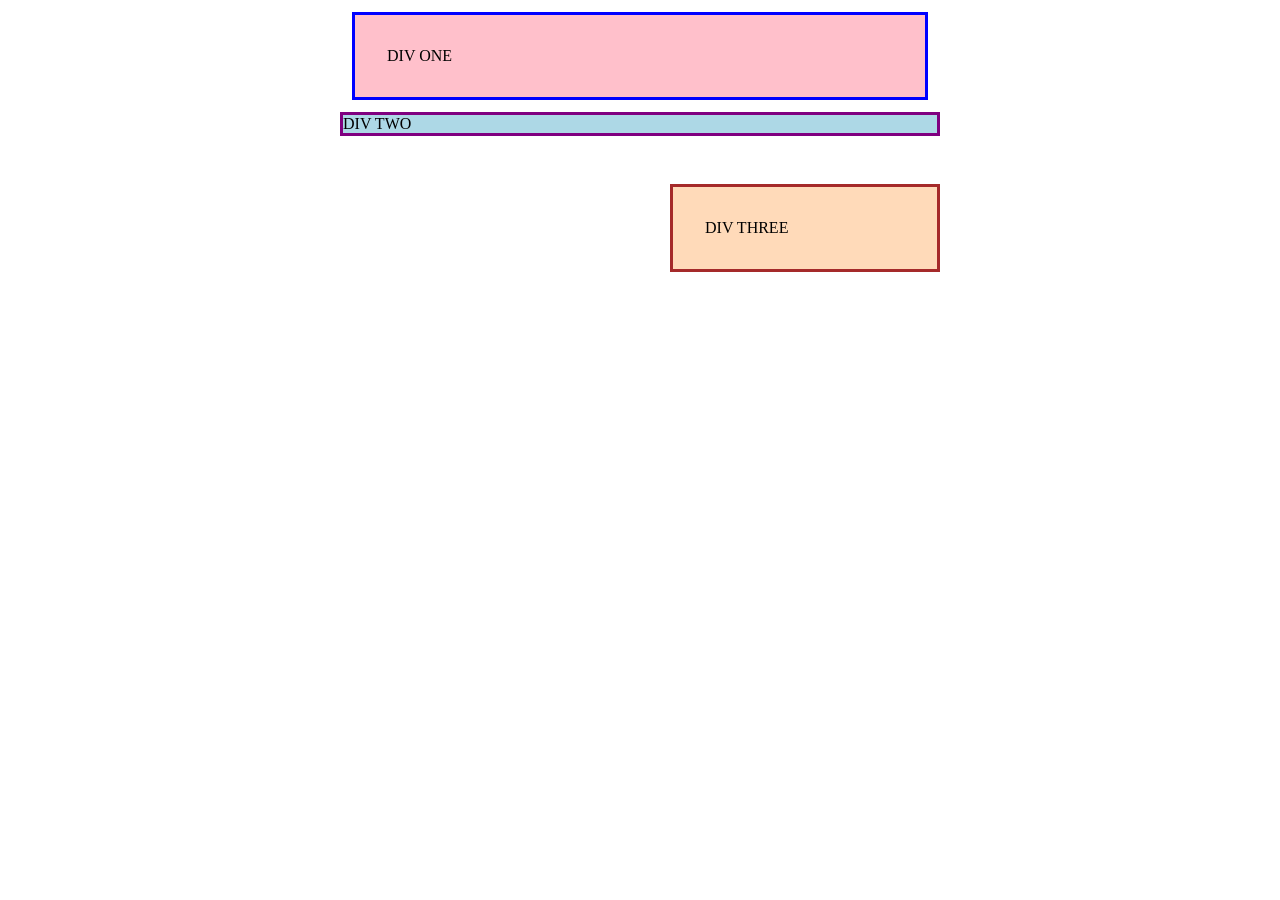
<file: foundations/block-and-inline/01-margin-and-padding-1/index.html>
<!DOCTYPE html>
<html lang="en">
  <head>
    <meta charset="UTF-8">
    <meta http-equiv="X-UA-Compatible" content="IE=edge">
    <meta name="viewport" content="width=device-width, initial-scale=1.0">
    <title>Margin and Padding exercise</title>
    <link rel="stylesheet" href="style.css">
  </head>
  <body>
    <div class="one">
      DIV ONE
    </div>
    <div class="two">
      DIV TWO
    </div>
    <div class="three">
      DIV THREE
    </div>
  </body>
</html>
</file>
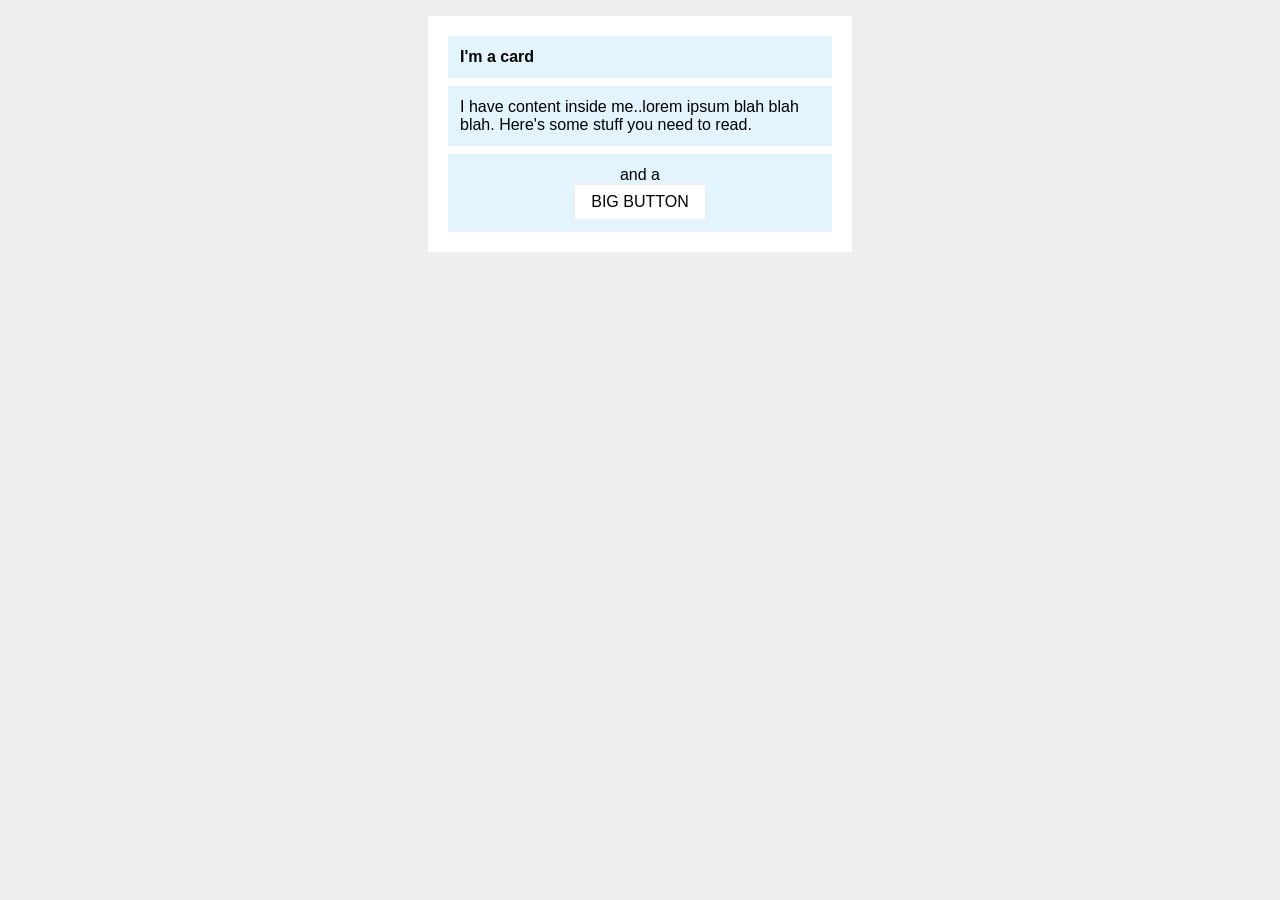
<file: foundations/block-and-inline/02-margin-and-padding-2/index.html>
<!DOCTYPE html>
<html lang="en">
  <head>
    <meta charset="UTF-8">
    <meta http-equiv="X-UA-Compatible" content="IE=edge">
    <meta name="viewport" content="width=device-width, initial-scale=1.0">
    <title>Margin and Padding exercise 2</title>
    <link rel="stylesheet" href="style.css">
  </head>
  <body>
    <div class="card">
      <h2 class="title">I'm a card</h2>
      <div class="content">I have content inside me..lorem ipsum blah blah blah. Here's some stuff you need to read.</div>
      <div class="button-container">and a <button>BIG BUTTON</button></div>
    </div>
  </body>
</html>
</file>
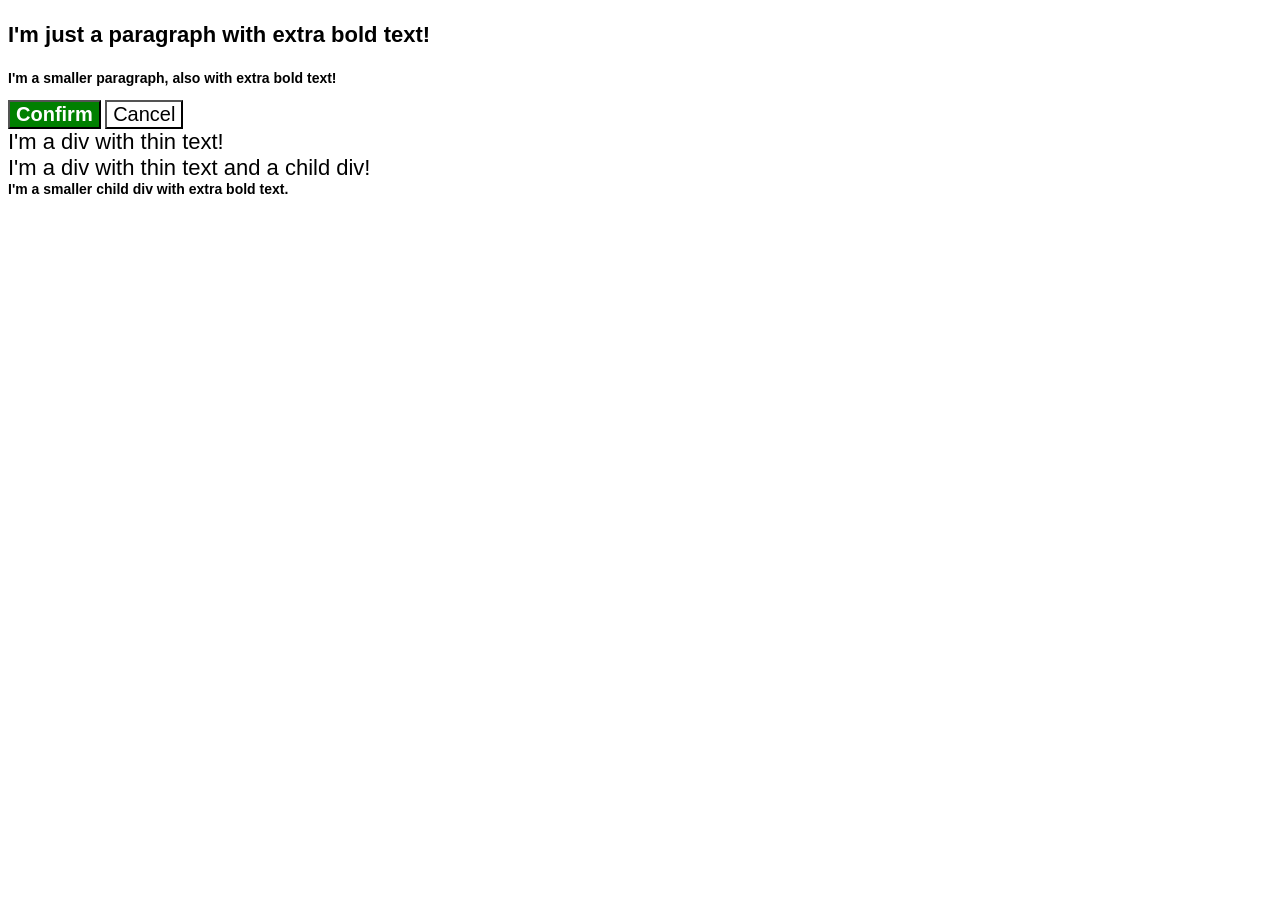
<file: foundations/cascade/01-cascade-fix/index.html>
<!DOCTYPE html>
<html lang="en">
  <head>
    <meta charset="UTF-8">
    <meta http-equiv="X-UA-Compatible" content="IE=edge">
    <meta name="viewport" content="width=device-width, initial-scale=1.0">
    <title>Fix the Cascade</title>
    <link rel="stylesheet" href="style.css">
  </head>
  <body>
    <p class="para">I'm just a paragraph with extra bold text!</p>
    <p class="para small-para">I'm a smaller paragraph, also with extra bold text!</p>

    <button id="confirm-button" class="button confirm">Confirm</button>
    <button id="cancel-button" class="button cancel">Cancel</button>

    <div class="text">I'm a div with thin text!</div>
    <div class="text">I'm a div with thin text and a child div!
      <div class="text child">I'm a smaller child div with extra bold text.</div>
    </div>
  </body>
</html>
</file>
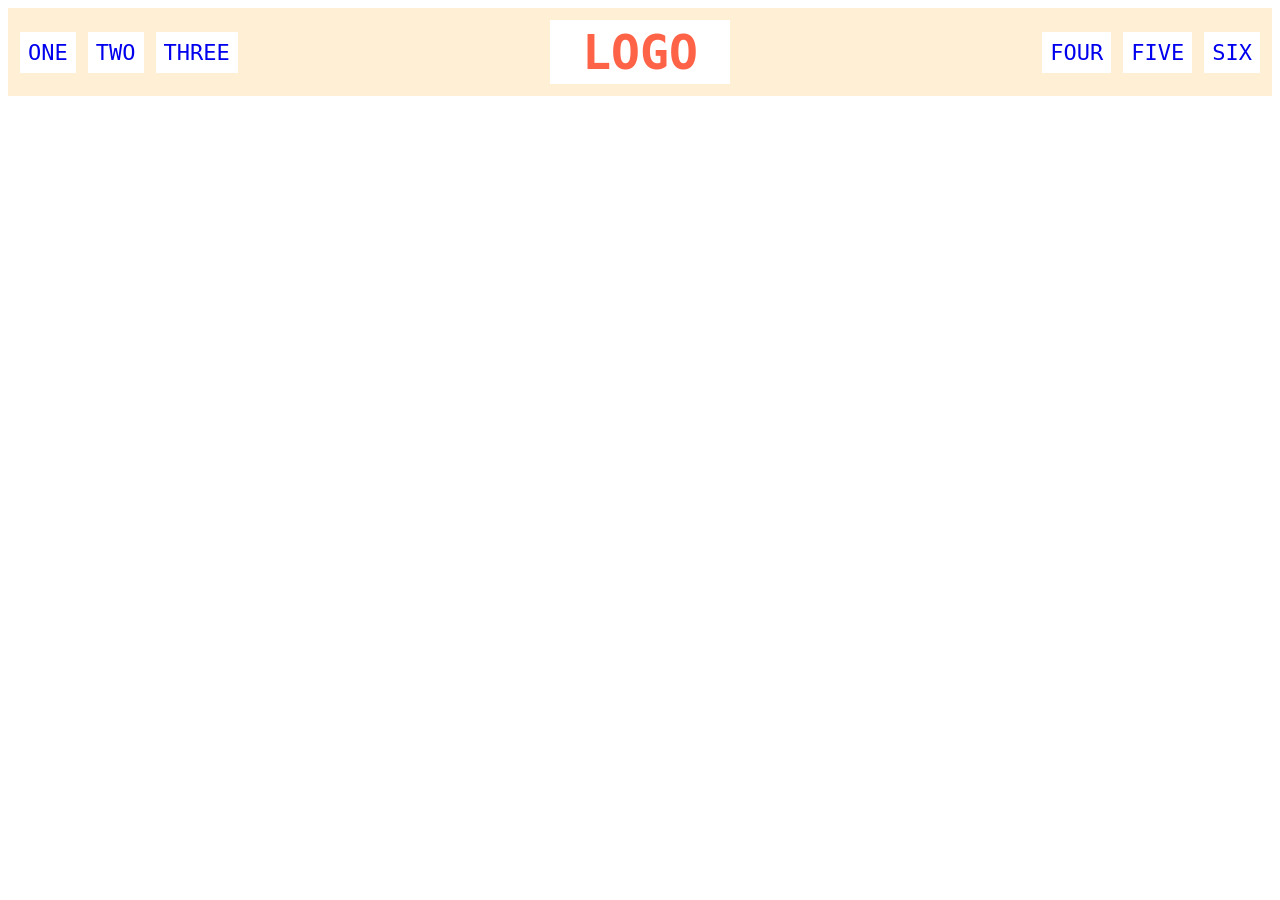
<file: foundations/flex/02-flex-header/index.html>
<!DOCTYPE html>
<html lang="en">
  <head>
    <meta charset="UTF-8">
    <meta http-equiv="X-UA-Compatible" content="IE=edge">
    <meta name="viewport" content="width=device-width, initial-scale=1.0">
    <title>Flex Header</title>
    <link rel="stylesheet" href="style.css">
  </head>
  <body>
    <div class="header">
      <div class="left-links">
        <ul>
          <li><a href="#">ONE</a></li>
          <li><a href="#">TWO</a></li>
          <li><a href="#">THREE</a></li>
        </ul>
      </div>
      <div class="logo">LOGO</div>
      <div class="right-links">
        <ul>
          <li><a href="#">FOUR</a></li>
          <li><a href="#">FIVE</a></li>
          <li><a href="#">SIX</a></li>
        </ul>
      </div>
    </div>
  </body>
</html>
</file>
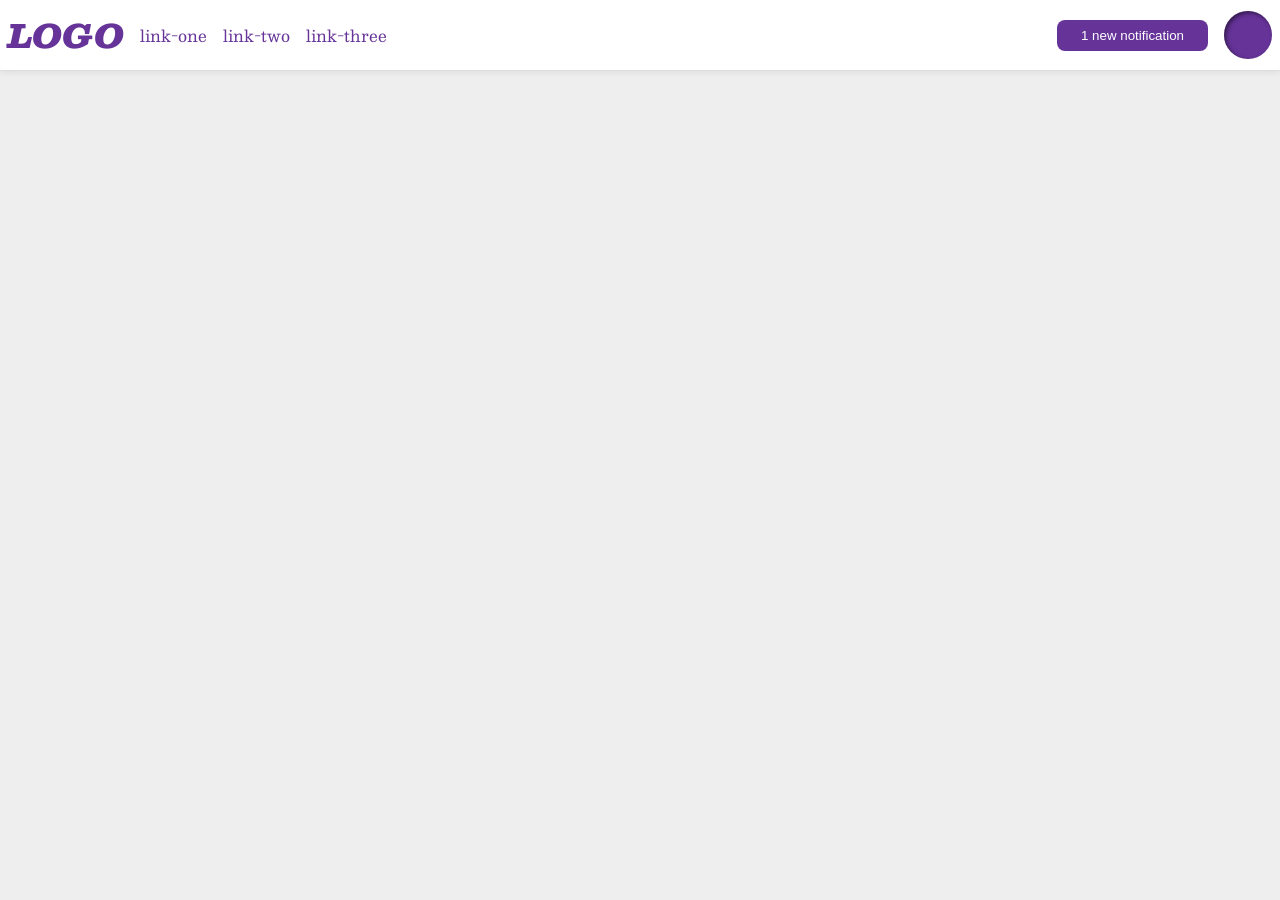
<file: foundations/flex/03-flex-header-2/index.html>
<!DOCTYPE html>
<html lang="en">
  <head>
    <meta charset="UTF-8">
    <meta http-equiv="X-UA-Compatible" content="IE=edge">
    <meta name="viewport" content="width=device-width, initial-scale=1.0">
    <title>Flex Header 2</title>
    <link rel="stylesheet" href="style.css">
  </head>
  <body>
    <div class="header">

      <div class="header-start">
        <div class="logo">
         LOGO
        </div>
        <ul class="links">
          <li><a href="https://google.com">link-one</a></li>
          <li><a href="https://google.com">link-two</a></li>
          <li><a href="https://google.com">link-three</a></li>
        </ul>
      </div>

      <div class="header-end">
        <button class="notifications">
          1 new notification
        </button>
        <div class="profile-image"></div>
      </div>

    </div>
  </body>
</html>
</file>
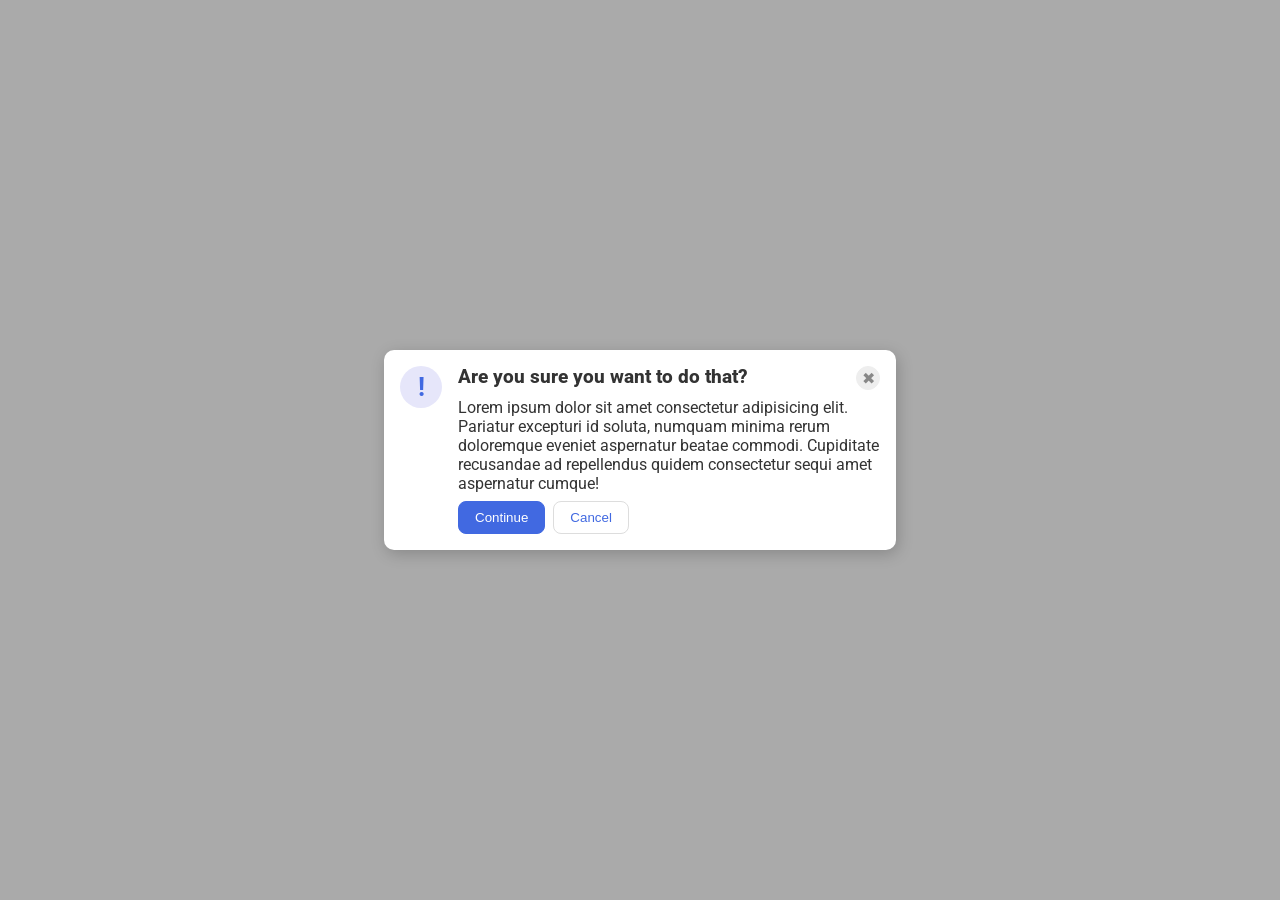
<file: foundations/flex/05-flex-modal/index.html>
<!DOCTYPE html>
<html lang="en">
  <head>
    <meta charset="UTF-8">
    <meta http-equiv="X-UA-Compatible" content="IE=edge">
    <meta name="viewport" content="width=device-width, initial-scale=1.0">
    <link rel="stylesheet" href="style.css">
    <title>Modal</title>
  </head>
  <body>
    <div class="modal">
      <div class="icon">!</div>
      <div class="content">
          <div class="header">
            <h3>Are you sure you want to do that?</h3>
            <button class="close-button">✖</button>
          </div>
        <div class="text">Lorem ipsum dolor sit amet consectetur adipisicing elit. Pariatur excepturi id soluta, numquam minima rerum doloremque eveniet aspernatur beatae commodi. Cupiditate recusandae ad repellendus quidem consectetur sequi amet aspernatur cumque!</div>
        <div class="actions">
          <button class="continue">Continue</button>
          <button class="cancel">Cancel</button>
        </div>
      </div>
      </div>
    </div>
  </body>
</html>
</file>
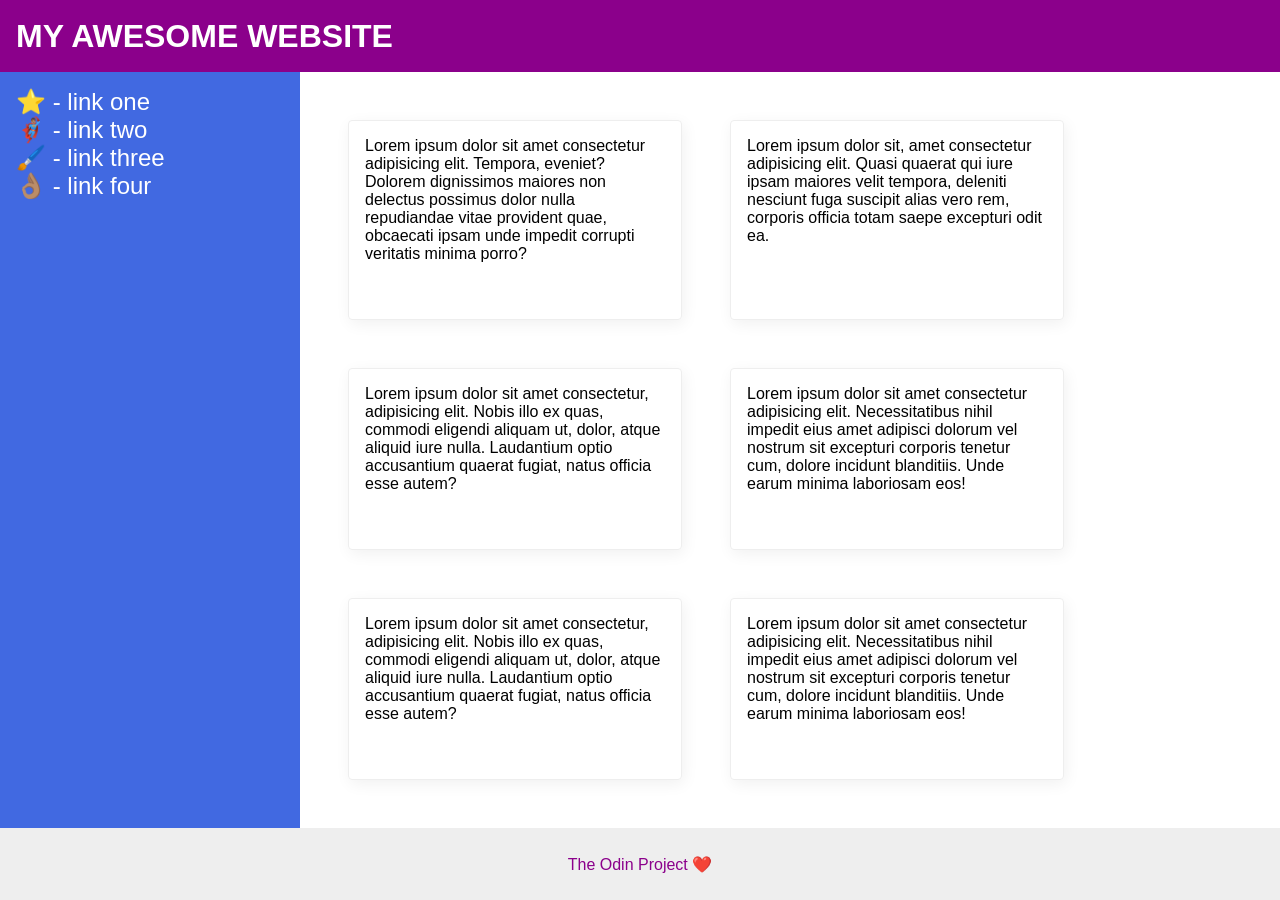
<file: foundations/flex/07-flex-layout-2/index.html>
<!DOCTYPE html>
<html lang="en">
  <head>
    <meta charset="UTF-8">
    <meta http-equiv="X-UA-Compatible" content="IE=edge">
    <meta name="viewport" content="width=device-width, initial-scale=1.0">
    <title>The Holy Grail</title>
    <link rel="stylesheet" href="style.css">
  </head>
  <body>
    <div class="header">
      MY AWESOME WEBSITE
    </div>
    
    <div class="content">
      <div class="sidebar">
        <ul>
          <li><a href="#">⭐ - link one</a></li>
          <li><a href="#">🦸🏽‍♂️ - link two</a></li>
          <li><a href="#">🖌️ - link three</a></li>
          <li><a href="#">👌🏽 - link four</a></li>
        </ul>
      </div>
      <div class="card-container">
        <div class="card">Lorem ipsum dolor sit amet consectetur adipisicing elit. Tempora, eveniet? Dolorem dignissimos maiores non delectus possimus dolor nulla repudiandae vitae provident quae, obcaecati ipsam unde impedit corrupti veritatis minima porro?</div>
        <div class="card">Lorem ipsum dolor sit, amet consectetur adipisicing elit. Quasi quaerat qui iure ipsam maiores velit tempora, deleniti nesciunt fuga suscipit alias vero rem, corporis officia totam saepe excepturi odit ea.</div>
        <div class="card">Lorem ipsum dolor sit amet consectetur, adipisicing elit. Nobis illo ex quas, commodi eligendi aliquam ut, dolor, atque aliquid iure nulla. Laudantium optio accusantium quaerat fugiat, natus officia esse autem?</div>
        <div class="card">Lorem ipsum dolor sit amet consectetur adipisicing elit. Necessitatibus nihil impedit eius amet adipisci dolorum vel nostrum sit excepturi corporis tenetur cum, dolore incidunt blanditiis. Unde earum minima laboriosam eos!</div>
        <div class="card">Lorem ipsum dolor sit amet consectetur, adipisicing elit. Nobis illo ex quas, commodi eligendi aliquam ut, dolor, atque aliquid iure nulla. Laudantium optio accusantium quaerat fugiat, natus officia esse autem?</div>
        <div class="card">Lorem ipsum dolor sit amet consectetur adipisicing elit. Necessitatibus nihil impedit eius amet adipisci dolorum vel nostrum sit excepturi corporis tenetur cum, dolore incidunt blanditiis. Unde earum minima laboriosam eos!</div>
      </div>
    </div>
    
    <div class="footer">
      The Odin Project ❤️
    </div>
  </body>
</html>
</file>
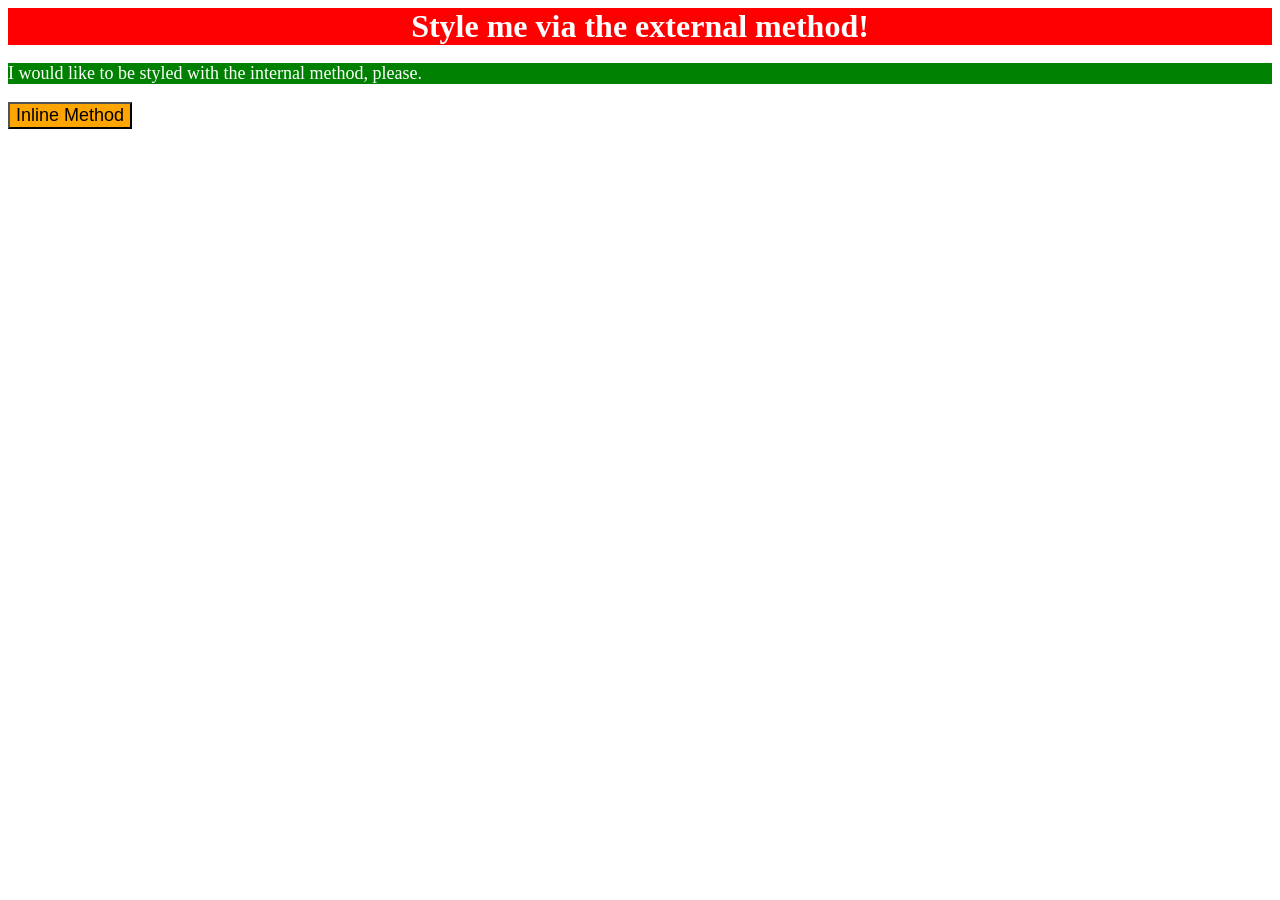
<file: foundations/intro-to-css/01-css-methods/index.html>
<!DOCTYPE html>
<html lang="en">
  <head>
    <meta charset="UTF-8">
    <meta http-equiv="X-UA-Compatible" content="IE=edge">
    <meta name="viewport" content="width=device-width, initial-scale=1.0">
    <title>Methods for Adding CSS</title>
    <link rel="stylesheet" href="styles.css">
    
    <style>
      p{
        background-color: green;
        color: white;
        font-size: 18px;
      }
    </style>
  </head>
  <body>
    <div>Style me via the external method!</div>
    <p>I would like to be styled with the internal method, please.</p>
    <button style="background-color: orange; font-size: 18px;">Inline Method</button>
  </body>
</html>
</file>
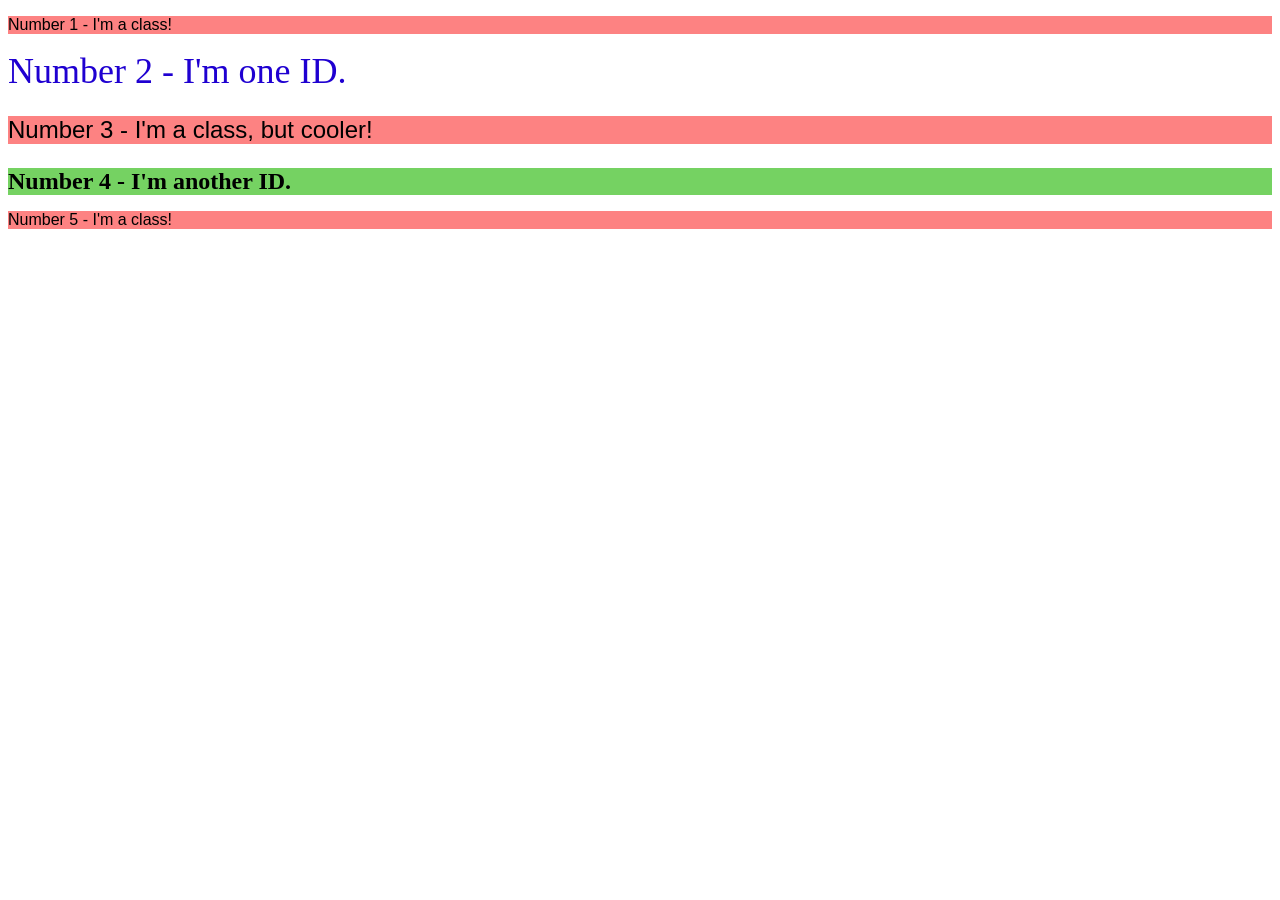
<file: foundations/intro-to-css/02-class-id-selectors/index.html>
<!DOCTYPE html>
<html lang="en">
  <head>
    <meta charset="UTF-8">
    <meta http-equiv="X-UA-Compatible" content="IE=edge">
    <meta name="viewport" content="width=device-width, initial-scale=1.0">
    <title>Class and ID Selectors</title>
    <link rel="stylesheet" href="style.css">
  </head>
  <body>
    <p class="odd">Number 1 - I'm a class!</p>
    <div id="second">Number 2 - I'm one ID.</div>
    <p class="odd cooler">Number 3 - I'm a class, but cooler!</p>
    <div id="fourth">Number 4 - I'm another ID.</div>
    <p class="odd">Number 5 - I'm a class!</p>
  </body>
</html>
</file>
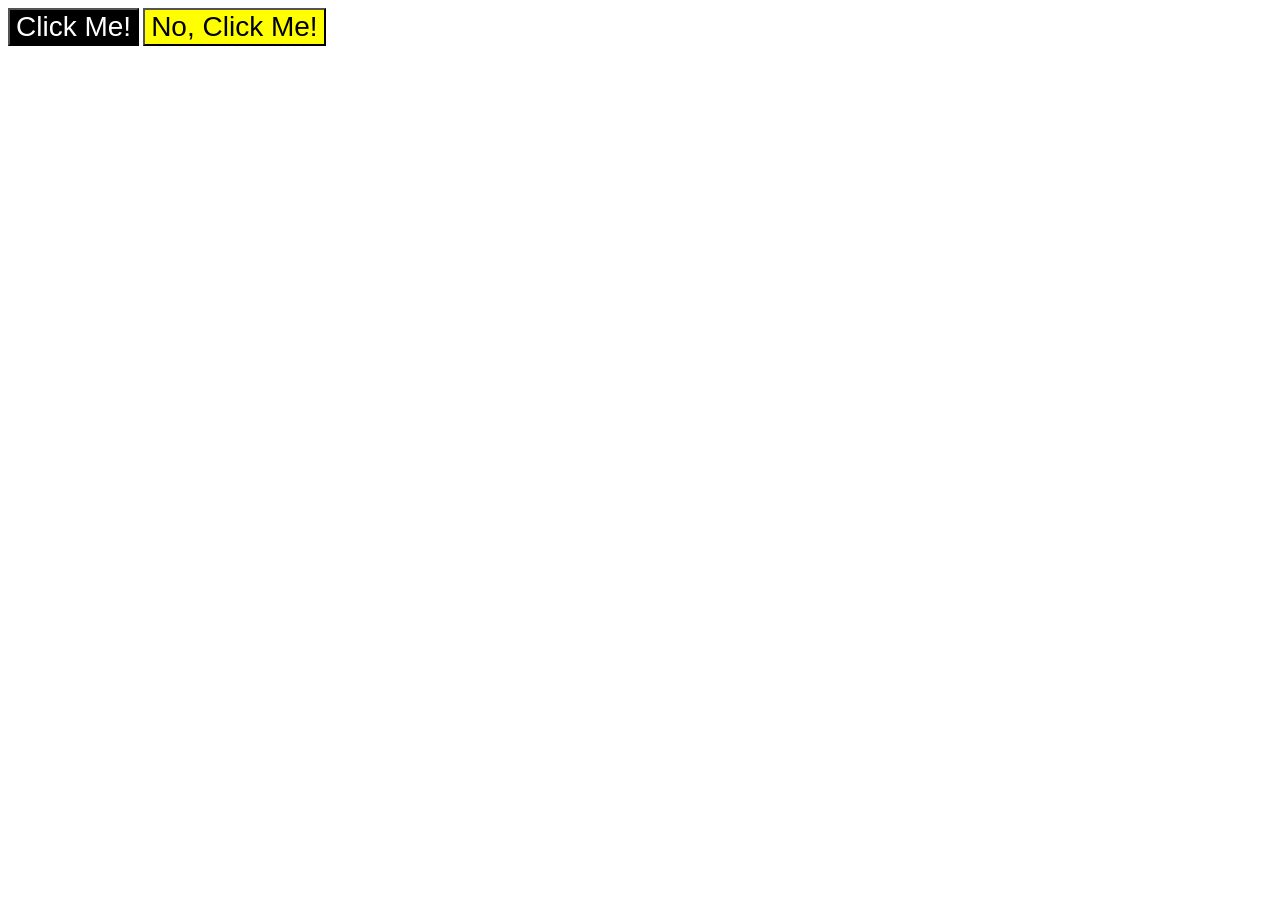
<file: foundations/intro-to-css/03-grouping-selectors/index.html>
<!DOCTYPE html>
<html lang="en">
  <head>
    <meta charset="UTF-8">
    <meta http-equiv="X-UA-Compatible" content="IE=edge">
    <meta name="viewport" content="width=device-width, initial-scale=1.0">
    <title>Grouping Selectors</title>
    <link rel="stylesheet" href="style.css">
  </head>
  <body>
    <button class="black">Click Me!</button>
    <button class="yellow">No, Click Me!</button>
  </body>
</html>
</file>
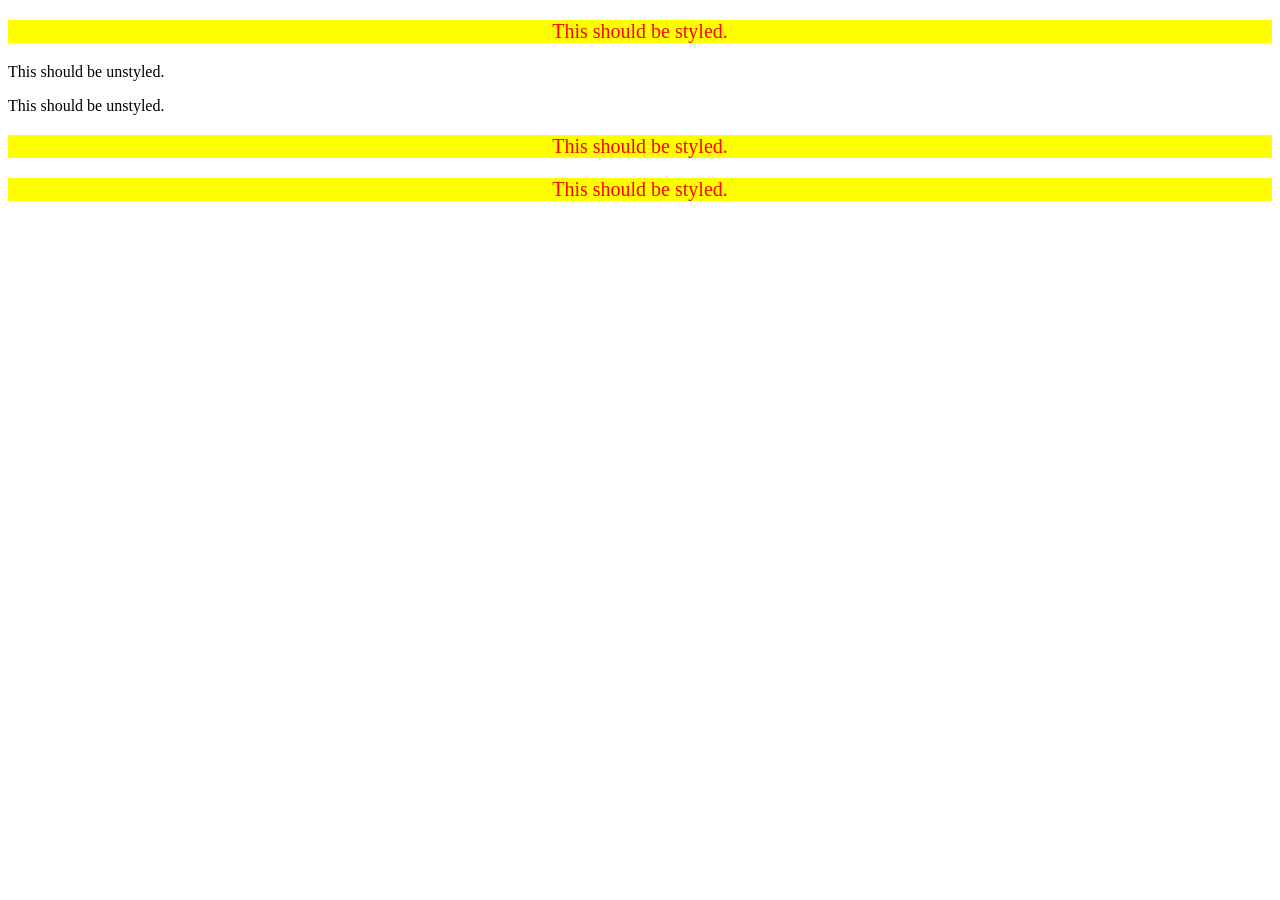
<file: foundations/intro-to-css/05-descendant-combinator/index.html>
<!DOCTYPE html>
<html lang="en">
  <head>
    <meta charset="UTF-8">
    <meta http-equiv="X-UA-Compatible" content="IE=edge">
    <meta name="viewport" content="width=device-width, initial-scale=1.0">
    <title>Descendant Combinator</title>
    <link rel="stylesheet" href="style.css">
  </head>
  <body>
    <div class="container">
      <p class="text">This should be styled.</p>
    </div>
    <p class="text">This should be unstyled.</p>
    <p class="text">This should be unstyled.</p>
    <div class="container">
      <p class="text">This should be styled.</p>
      <p class="text">This should be styled.</p>
    </div>
  </body>
</html>
</file>
<file: foundations/block-and-inline/01-margin-and-padding-1/style.css>
body {
  max-width: 600px;
  margin: 0 auto;
}

.one {
  background: pink;
  border: 3px solid blue;
  /* CHANGE ME */
  padding: 32px;
  margin: 12px;
}

.two {
  background: lightblue;
  border: 3px solid purple;
  /* CHANGE ME */
  margin-bottom: 48px;
}

.three {
  background: peachpuff;
  border: 3px solid brown;
  width: 200px;
  /* CHANGE ME */
  padding: 32px;
  margin-left: auto;
}
</file>
<file: foundations/block-and-inline/02-margin-and-padding-2/style.css>
*{
  font-size: 16px;
}
body {
  background: #eee;
  font-family: sans-serif;
}

.card {
  width: 400px;
  background: #fff;
  padding: 12px;
  margin: 16px auto;
}

.title, .content, .button-container {
  background: #e3f4ff;
  padding: 12px;
  margin: 8px;
}
.button-container{ 
  text-align: center;
}

button {
  display: block;
  background: white;
  border: 1px solid #eee;
  padding: 8px 16px;
  margin: auto;
}
</file>
<file: foundations/cascade/01-cascade-fix/style.css>
body {
  font-family: Arial, Helvetica, sans-serif;
}

.para,
.small-para {
  color: hsl(0, 0%, 0%);
  font-weight: 800;
}

.para {
  font-size: 22px;
}

.small-para {
  font-size: 14px;
  font-weight: 800;
}



.button {
  background-color: rgb(255, 255, 255);
  color: rgb(0, 0, 0);
  font-size: 20px;
}

.confirm {
  background: green;
  color: white;
  font-weight: bold;
} 


div.text {
  color: rgb(0, 0, 0);
  font-size: 22px;
  font-weight: 100;
}

div .child {
  color: rgb(0, 0, 0);
  font-weight: 800;
  font-size: 14px;
}
</file>
<file: foundations/flex/02-flex-header/style.css>
.header  {
  font-family: monospace;
  background: papayawhip;
  display: flex;
  justify-content: space-between;
  align-items: center;
  padding: 12px;
}

.logo {
  font-size: 48px;
  font-weight: 900;
  color: tomato;
  background: white;
  padding: 4px 32px;
}

ul {
  /* this removes the dots on the list items*/
  list-style-type: none;
  display: flex;
  gap: 12px;
  margin: 0;
  padding: 0;
}

a {
  font-size: 22px;
  background: white;
  padding: 8px;
  /* this removes the line under the links */
  text-decoration: none;
}
</file>
<file: foundations/flex/03-flex-header-2/style.css>
/* this is some magical font-importing.  
you'll learn about it later. */
@import url('https://fonts.googleapis.com/css2?family=Besley:ital,wght@0,400;1,900&display=swap');

body {
  margin: 0;
  background: #eee;
  font-family: Besley, serif;
}

.header {
  background: white;
  border-bottom: 1px solid #ddd;
  box-shadow: 0 0 8px rgba(0,0,0,.1);
  display: flex;
  justify-content: space-between;
  padding: 8px;
}

.header-end, .header-start {
  display: flex;
  gap: 16px;
  justify-content: center;
  align-items: center;
}

.profile-image {
  background: rebeccapurple;
  box-shadow: inset 2px 2px 4px rgba(0,0,0,.5);
  border-radius: 50%;
  width: 48px;
  height: 48px;
}

.logo {
  color: rebeccapurple;
  font-size: 32px;
  font-weight: 900;
  font-style: italic;
}

button {
  border: none;
  border-radius: 8px;
  background: rebeccapurple;
  color: white;
  padding: 8px 24px;
}

a {
  /* this removes the line under our links */
  text-decoration: none;
  color: rebeccapurple;
}

ul {
  list-style-type: none;
  display: flex;
  flex-direction: row;
  gap: 16px;
  margin: 0px;
  padding: 0px;
}
</file>
<file: foundations/flex/05-flex-modal/style.css>
@import url('https://fonts.googleapis.com/css2?family=Roboto:wght@400;700&display=swap');

html, body {
  height: 100%;
}

body {
  font-family: Roboto, sans-serif;
  margin: 0;
  background: #aaa;
  color: #333;
  /* I'll give you this one for free lol */
  display: flex;
  align-items: center;
  justify-content: center;
}

.modal {
  background: white;
  width: 480px;
  border-radius: 10px;
  box-shadow: 2px 4px 16px rgba(0,0,0,.2);
  display: flex;
  gap: 16px;
  padding: 16px;
}

.header {
  display: flex;
  justify-content: space-between;
  align-items: flex-center;
}

.content {
  display: flex;
  flex-direction: column;
  flex-shrink: 1;
  gap: 8px;
}

h3 { 
  margin: 0px;
  font-weight: 800;
}

.icon {
  color: royalblue;
  font-size: 26px;
  font-weight: 700;
  background: lavender;
  width: 42px;
  height: 42px;
  border-radius: 50%;
  display: flex;
  align-items: center;
  justify-content: center;
  flex-shrink: 0;
}

.close-button {
  background: #eee;
  border-radius: 50%;
  color: #888;
  font-weight: 400;
  font-size: 16px;
  height: 24px;
  width: 24px;
  display: flex;
  align-items: center;
  justify-content: center;
  border: 1px solid #eee;
  padding: 0;
}

button {
  cursor: pointer;
  padding: 8px 16px;
  border-radius: 8px;
}

button.continue {
  background: royalblue;
  border: 1px solid royalblue;
  color: white;
}

button.cancel {
  background: white;
  border: 1px solid #ddd;
  color: royalblue;
}

.actions {
  display: flex;
  align-items: center;
  gap: 8px;
}
</file>
<file: foundations/flex/07-flex-layout-2/style.css>
body {
  font-family: -apple-system, BlinkMacSystemFont, 'Segoe UI', Roboto, Oxygen, Ubuntu, Cantarell, 'Open Sans', 'Helvetica Neue', sans-serif;
  margin: 0;
  min-height: 100vh;
  display: flex;
  flex-direction: column;
}

.header {
  font-weight: 900;
  font-size: 32px;
  height: 72px;
  background: darkmagenta;
  color: white;
  display: flex;
  align-items: center;
  padding-left: 16px;
}

.footer {
  height: 72px;
  background: #eee;
  color: darkmagenta;
  justify-content: center;
  align-items: center;
  display: flex;
}

.content {
display: flex;
flex: 1;
}

.sidebar {
  font-size: 24px;
  padding: 16px;
  min-width: 300px;
  background: royalblue;
  box-sizing: border-box;
}

.card-container {
display: flex;
flex-wrap: wrap;
gap: 48px;
padding: 48px;
}

.card {
  border: 1px solid #eee;
  box-shadow: 2px 4px 16px rgba(0,0,0,.06);
  border-radius: 4px;
  flex-basis: 300px;
  padding: 16px;
}

ul {
list-style: none;
margin: 0px;
padding: 0px;
}

a {
  color: white;
  text-decoration: none;
}
</file>
<file: foundations/intro-to-css/01-css-methods/styles.css>
/* styles.css */

div {
    background-color: red;
    color: white;
    font-size: 32px;
    text-align: center;
    font-family: 'Times New Roman', Times, serif;
    font-weight: bold;
}
</file>
<file: foundations/intro-to-css/02-class-id-selectors/style.css>
/* Add CSS Styling */
.odd{
    font-family: sans-serif;
    background-color: rgb(253, 130, 130);
}
.odd.cooler{
    font-size: 24px;
}

#second{
    font-size: 36px;
    color: rgb(31, 0, 209);
}
#fourth{
    font-weight: bold;
    background-color: rgb(117, 210, 98);
    font-size: 24px;
}
</file>
<file: foundations/intro-to-css/03-grouping-selectors/style.css>
/* Add CSS Styling */
.black, .yellow{
    font-size: 28px;
    font-family: 'Helvetica', 'Times New Roman', 'sans-serif';
}
.yellow{
    background-color: yellow;
    color: black;
}
.black{
    background-color: black;
    color: white;
}
</file>
<file: foundations/intro-to-css/05-descendant-combinator/style.css>
.container .text{
    background-color: yellow;
    color: red;
    font-size: 20px;
    text-align: center;
}
</file>
